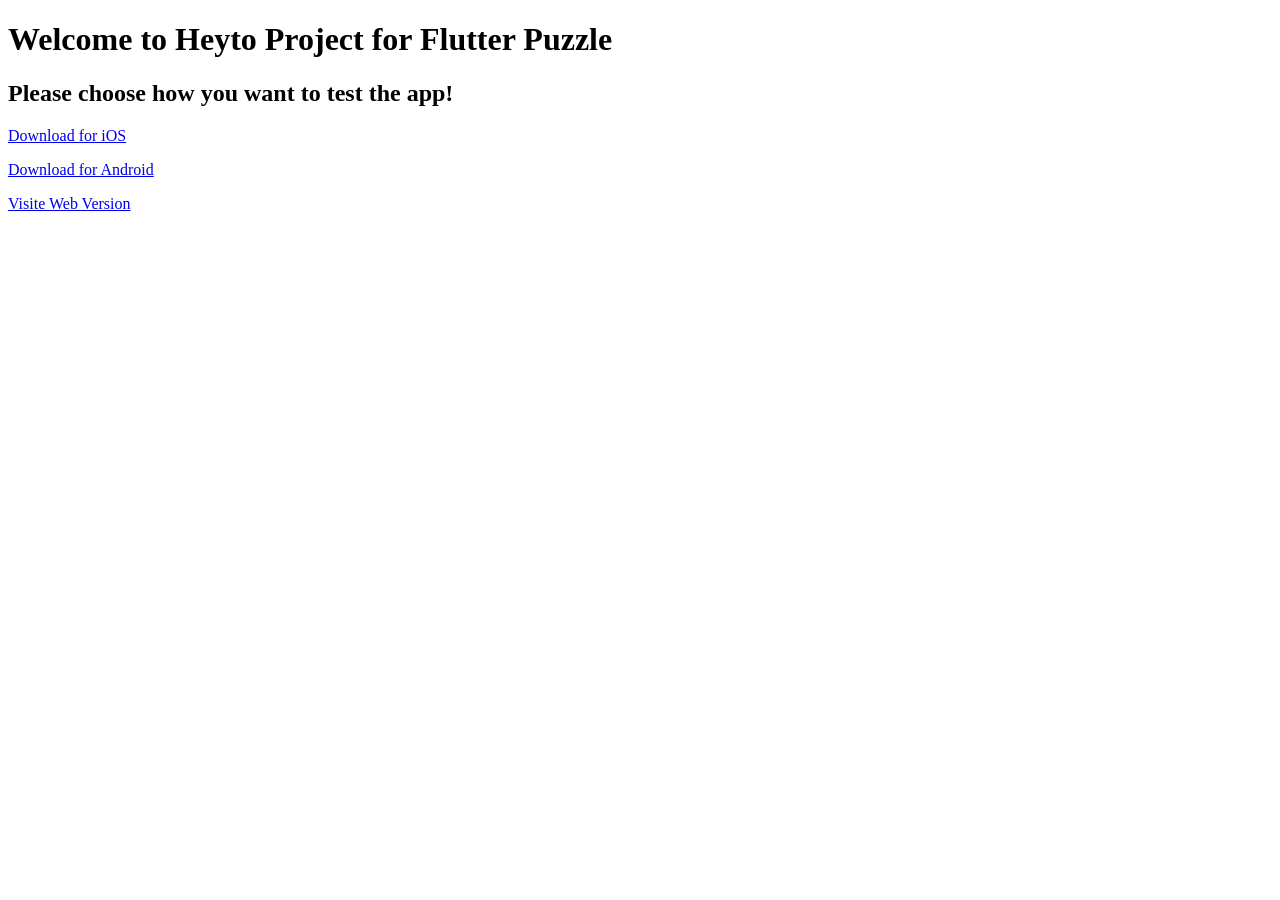
<file: web/download.html>
<!DOCTYPE html>
<html>
    <head>
        <title>Heyto FLutter Puzzle</title>
      </head>
<body>

<h1>Welcome to Heyto Project for Flutter Puzzle</h1>
<h2>Please choose how you want to test the app!</h2>

<p><a href="https://apps.apple.com/us/app/heyto-live/id1614015236" target="_blank">Download for iOS</a></p>
<p><a href="https://play.google.com/store/apps/details?id=com.angopapo.heyto" target="_blank">Download for Android</a></p>
<p><a href="https://heyto.live" target="_blank">Visite Web Version</a></p>

</body>
</html>
</file>
